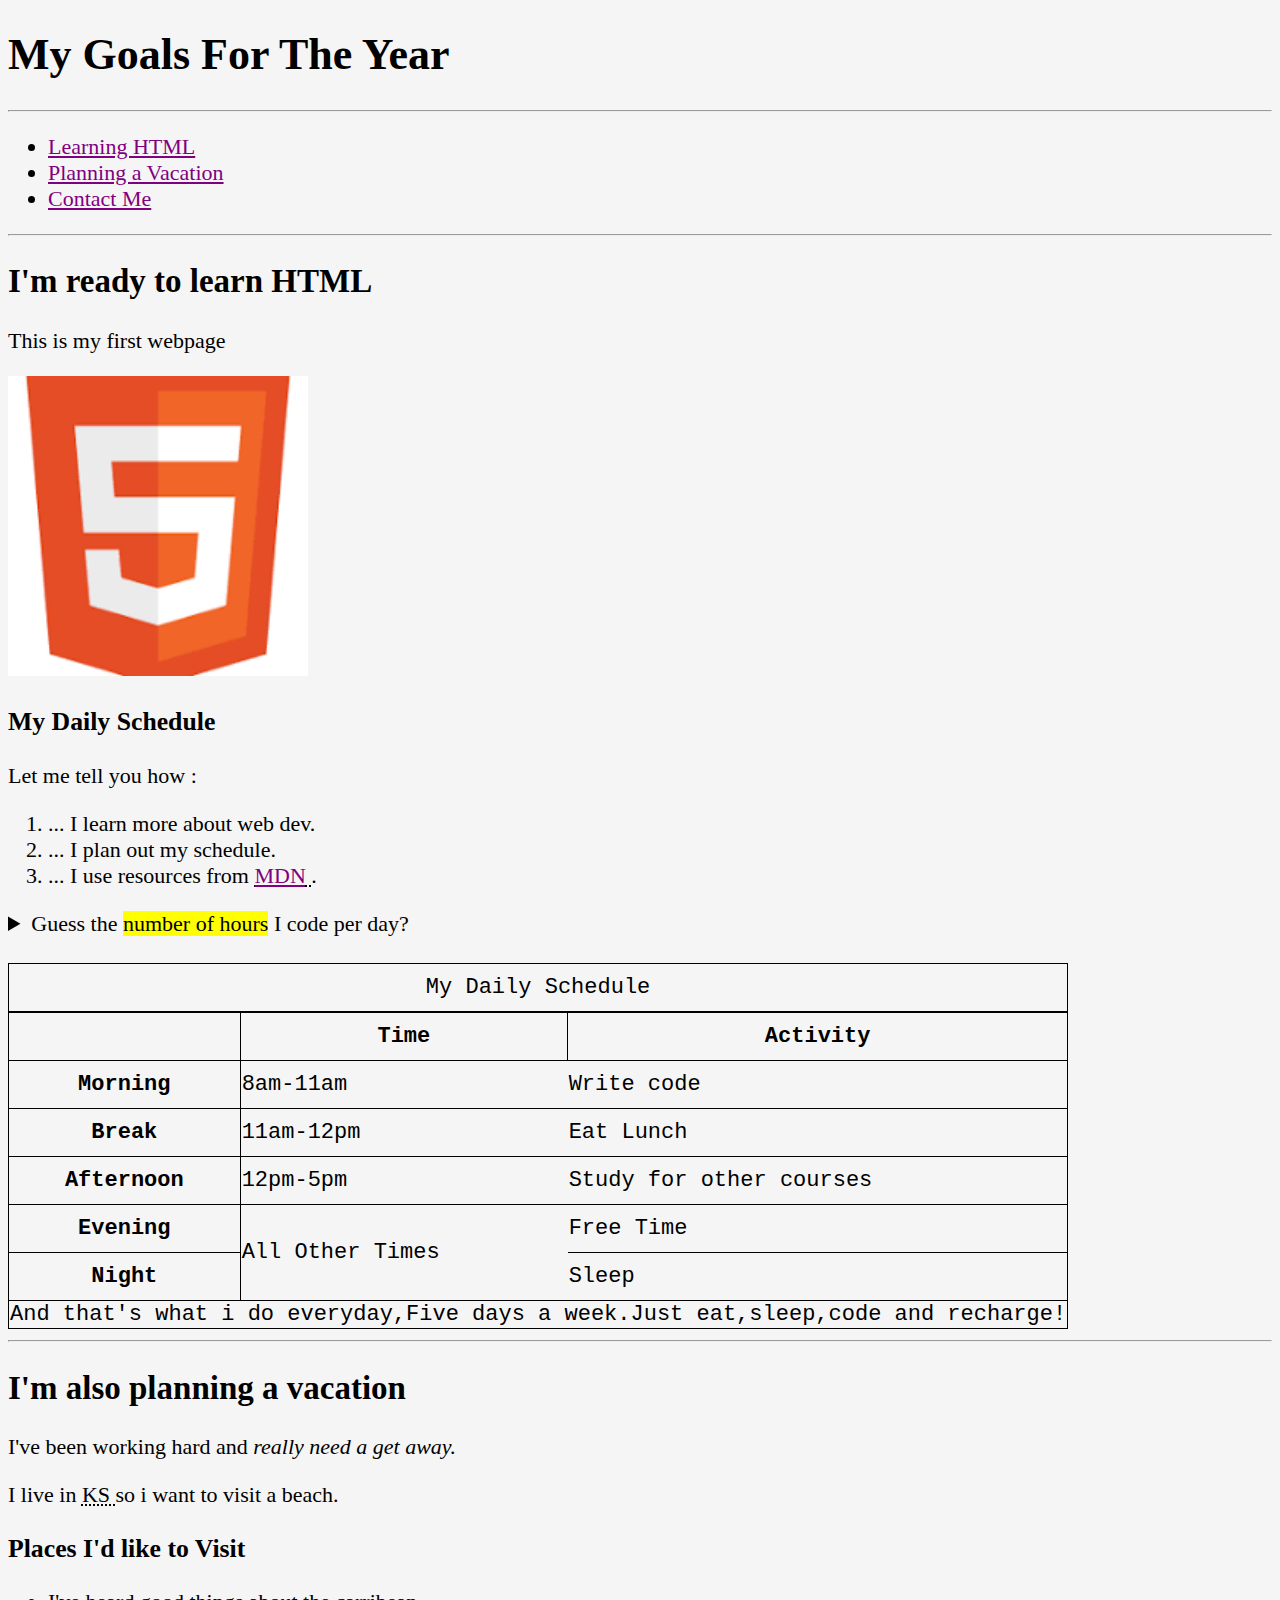
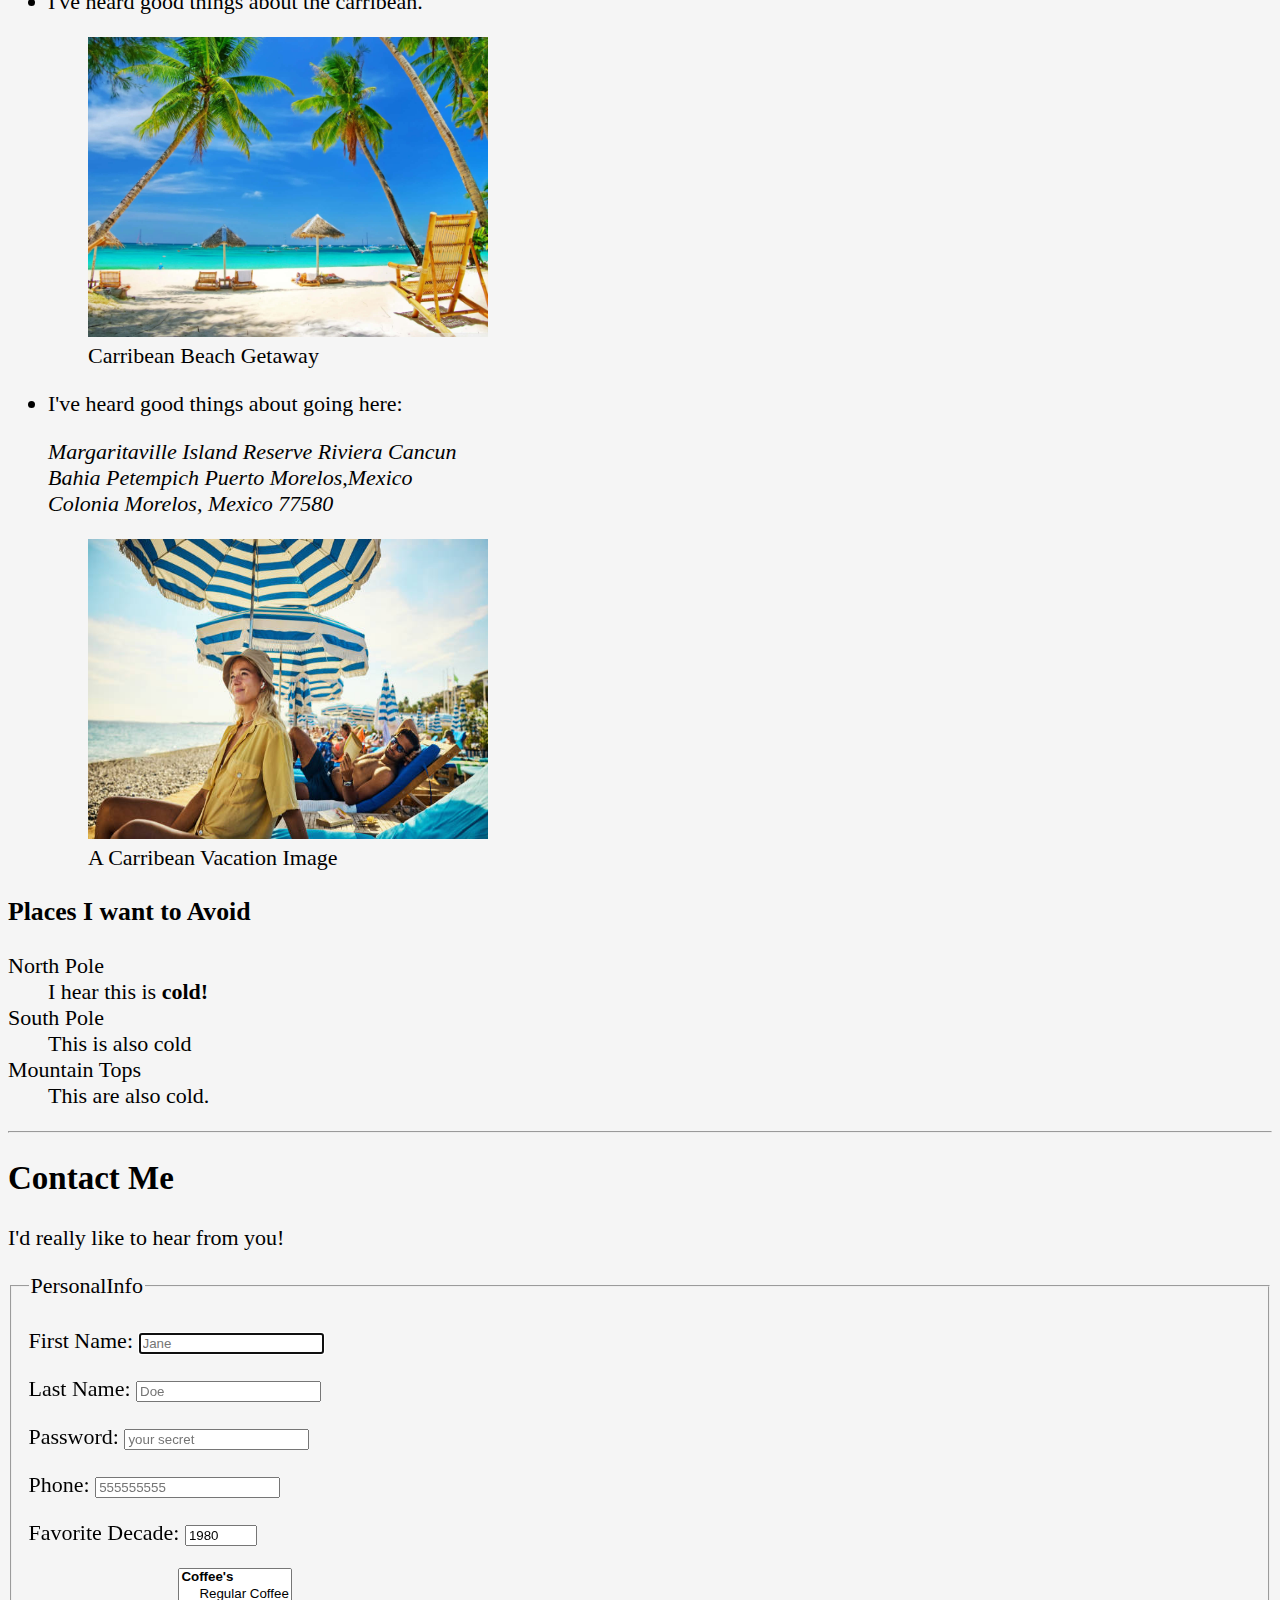
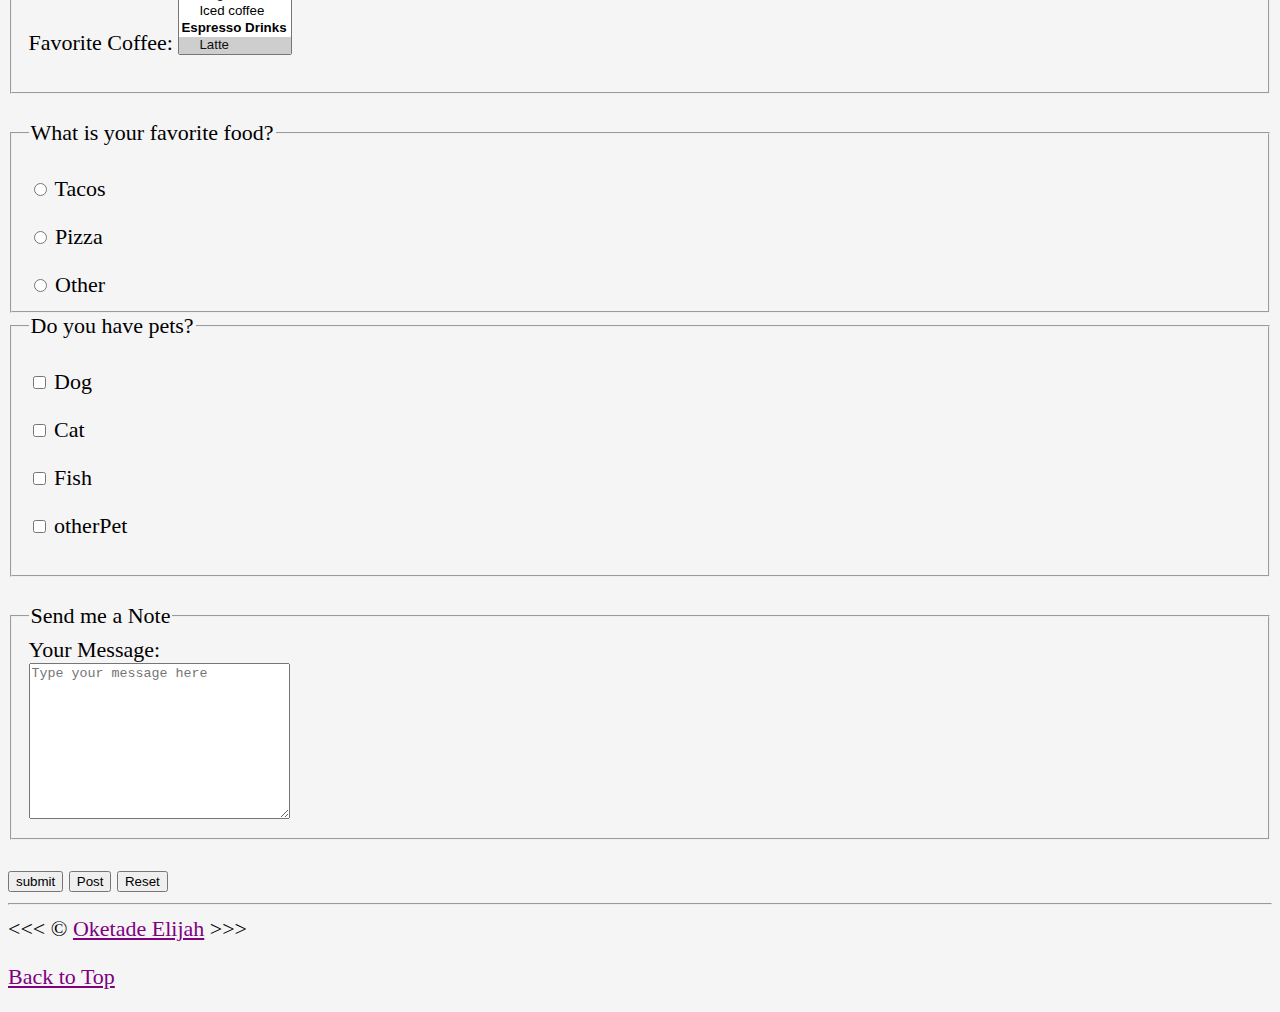
<file: Index.html>
<!DOCTYPE html> 
<html lang="en">

    <head>
        <meta charset ="UTF-8">
        <meta name="author"  content="Oketade Elijah">
        <meta name="desciption" content="This page contains all the things i'm learning on how to create as i learn hTML.">
 <title> My first webpage</title>
<link rel="icon" href="icon.jpg" type="image/x-icon">
<link rel="stylesheet" href="main.css" type="text/css">
    </head>

    <body>

     <h1>My Goals For The Year</h1>

     <hr>
     <nav>
        <ul>
            <li>
                <a href="#html">Learning HTML</a>
                
            </li>
            <li>
                <a href="#">Planning a Vacation</a>
            </li>
            <li>
                <a href="#contact">Contact Me</a>
            </li>
        </ul>
     </nav>
     
     <hr>

<section id="html">
     <h2>I'm ready to learn HTML</h2>
     <p>This is my first webpage</p>
     <img src="img/html_logo.jpg" alt="HTML 5 Logo" title=" HTML Logo" width="300" height="300">


     <h3>My Daily Schedule</h3>
     <p> Let me tell you how : </p>
        <ol>
       <li>... I learn more about web dev.</li>
       <li>... I plan out my schedule.</li>
       <li>... I use resources from <abbr title="Mozilla Developer Network">
        <a href="https://developer.mozilla.org">MDN</a>
    </abbr>.</li> 
     </ol>
     <aside>
        <details>
            <summary>Guess the <mark>number of hours</mark> I code per day?</summary>
            <p>I start at <time datetime="08:00">8am</time> and i wrte code for <time datetime="PT3H"> 3 hours </time>every morning.</p>
        </details>
     </aside>
     <br>
     <table>

        <caption>My Daily Schedule</caption>
        <thead>
        <tr>
            <th>&nbsp;</th>
            <th scope="col">Time</th>
            <th scope="col">Activity</th>
        </tr>
    </thead>
    <tbody>
        <tr>
            <th scope="row">Morning</th>
            <td>
                <time datetime="08:00">8am</time>-<time datetime="11:00">11am</time>
            </td>
            <td>Write code</td>
        </tr>
        <tr>
            <th scope="row">Break</th>
            <td>
                <time datetime="11:00">11am</time>-<time datetime="12:00">12pm</time>
            </td>
            <td>Eat Lunch</td>
        </tr>
        <tr>
            <th scope="row">Afternoon </th>
            <td>
                <time datetime="12:00">12pm</time>-<time datetime="17:00">5pm</time>
            </td>
            <td>Study for other courses</td>
        </tr>
        <tr>
            <th scope="row">Evening</th>
            <td rowspan="2">All Other Times</td>
            <td>Free Time</td>
        </tr>
         <tr>
            <th scope="row">Night</th>
            <td>Sleep</td>
         </tr>
        </tbody>
        <tfoot>
            <tr>
            <td colspan="3">And that's what i do everyday,Five days a week.Just eat,sleep,code and recharge!</td>
        </tr>
        </tfoot>
     </table>
    </section>

     <hr>


<section id="Vacation">
     <h2>I'm also planning a vacation</h2>
     <p>I've been working hard and <em>really need a get away.</em>
    </p>
     <p>I live in <abbr title="Kansas"> KS </abbr>so i want to visit a beach.
     </p>

<section>



     <h3>Places I'd like to Visit</h3>
     <ul>
    <li>
         <p> I've heard good things about the carribean.</p>
         <figure>
        <img src="img/carribean.jpg" alt="Carribean beach" title="I want to visit a carribean beach." width="400" height="300"> 
        <figcaption>
            Carribean Beach Getaway
        </figcaption>
</figure>
    </li>
    <li><p>I've heard good things about going here:</p>
<address>
    
    Margaritaville Island Reserve Riviera Cancun <br>
    Bahia Petempich Puerto Morelos,Mexico <br>
    Colonia Morelos, Mexico 77580
</address>

<figure> 
    <img src="img/vacation.jpg" alt="Cancun Vacation" title="It's 5 o'Clock Somewhere!" width="400" height="300" loading="lazy">
<figcaption> 
    A Carribean Vacation Image 
</figcaption>
</figure>

</li> 
</ul>
</section>

<!--TODO: Add more places -->

<section>
<h3>Places I want to Avoid</h3>
    <dl>
        <dt>North Pole</dt>
        <dd>I hear this is <strong>cold!</strong></dd>

        <dt>South Pole</dt>
        <dd>This is also cold</dd>
        <dt>Mountain Tops</dt>
        <dd>This are also cold.</dd>
    </dl>
</section> 
</section>

  <hr>
  
  <article id="Contact">
    <h2>Contact Me</h2>
    <p>I'd really like to hear from you!</p>
    <form action="https://httpbin.org/get" method="get"></form>
    <fieldset>
        <legend>PersonalInfo</legend>
    <p>
    <label for="firstName">First Name:</label>
    <input type="text" name="firstName" id="firstName" placeholder="Jane" autocomplete="on" required autofocus> </p>

    <p>
    <label for="LastName">Last Name:</label>
    <input type="text" name="LastName" id="LastName" placeholder="Doe" autocomplete="on" required> </p>
    
    <p>
    <label for="Password">Password:</label>
    <input type="text" name="Password" id="Password" placeholder="your secret" required> </p>

    <p>
    <label for="Phone">Phone:</label>
    <input type="tel" name="Phone" id="Phone" placeholder="555555555"   pattern="[0-11]{3}[0-11][0-11] {4}-" required> </p>

    <p>
    <label for="decade">Favorite Decade:</label>
    <input type="number" name="decade" id="decade" min="1950" max="2025" step="5" value="1980">
 </p>
<p>
    <label for="coffee">Favorite Coffee:</label>
    <select name="coffee" id="coffee" multiple size="5">
<optgroup label="Coffee's">
        <option value="regular coffee">Regular Coffee</option>
        <option value="iced coffee">Iced coffee</option>
    </optgroup>
    <optgroup label="Espresso Drinks">
        <option value="latte" selected>Latte</option>
        <option value="cappuccino">Cappucino</option>
        <option value="cortado">Cortado</option>
        <option value="americano">Americano</option>
    </optgroup>
        <option value="other">Other</option>
    </select>
</p>
</fieldset>
<br>
<fieldset>
    <legend>What is your favorite food?</legend>
    <p>
        <input type="radio" name="food" id="tacos" value="tacos">
        <label for="tacos">Tacos</label>
        <p>
        <input type="radio" name="food" id="Pizza" value="Pizza">
        <label for="Pizza">Pizza</label></p>
        <input type="radio" name="food" id="other" value="other">
        <label for="tacos">Other</label>
    
</fieldset>
<fieldset>
    <legend>Do you have pets?</legend>
    <p>
        <input type="checkbox"  name="pets" id="dog" value="dog">
        <label for="dog">Dog</label>
    </p>
    <p>
        <input type="checkbox"  name="pets" id="cat" value="cat">
        <label for="dog">Cat</label>
    </p>
    <p>
        <input type="checkbox"  name="pets" id="fish" value="fish">
        <label for="dog">Fish</label>
    </p>
    <p>
        <input type="checkbox"  name="pets" id="otherpet" value="otherpet">
        <label for="dog">otherPet</label>
    </p>
</fieldset>

<br>
<fieldset>
    <legend>Send me a Note</legend>
    <label for="message">Your Message:</label>
    <br>
    <textarea name="message" id="message" cols="30" rows="10" placeholder="Type your message here"></textarea>
    
</fieldset>
<br>
<button type="submit">submit</button>
<button type="submit" formaction="https://httpbin.org/post" formmethod="post">Post</button>
<button type="reset">Reset</button>

  </article>
<hr>
&lt;&lt;&lt; &copy; <a href="about.html">Oketade Elijah</a> &gt;&gt;&gt;
<p>

    <a href="#">Back to Top</a>
</p>
    </body>

</html>
</file>
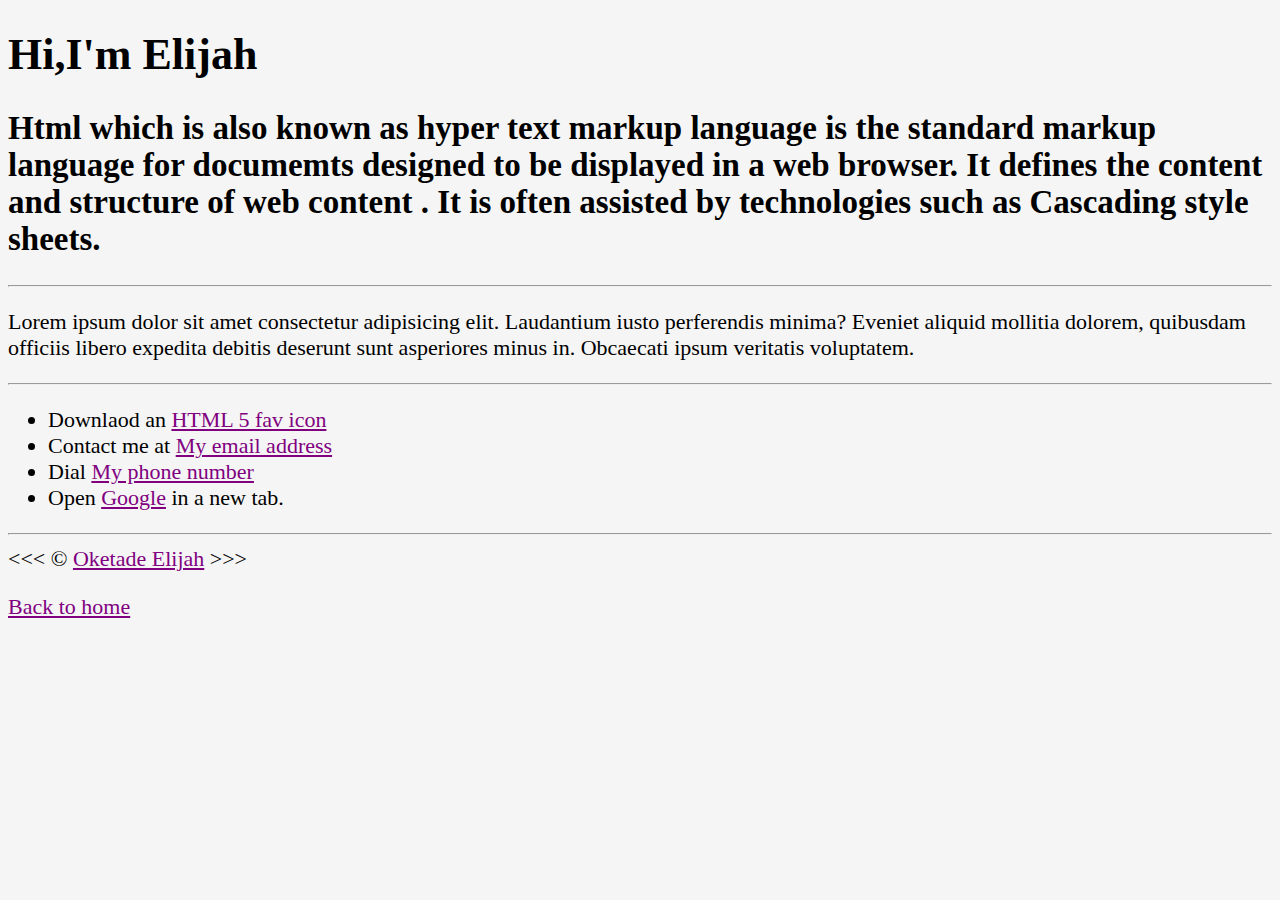
<file: about.html>
<!DOCTYPE html> 
<html lang="en">

    <head>
        <meta charset ="UTF-8">
        <meta name="author"   content="Oketade Elijah">
        <meta name="desciption" content="Hi, I'm Dave Gray. This page is about me.">
 <title> About Me.</title>
<link rel="icon" href="html 5.png" type="image/x-icon">
<link rel="stylesheet" href="main.css" type="text/css">
</head>

        <body>
        <h1>Hi,I'm Elijah</h1>
        <h2>Html which is also known as hyper text markup language is the standard markup language for documemts designed to be displayed in a web browser. It defines the content and structure of web content . It is often assisted by technologies such as Cascading style sheets.
        </h2>

        <hr>

        <p>
            Lorem ipsum dolor sit amet consectetur adipisicing elit. Laudantium iusto perferendis minima? Eveniet aliquid mollitia dolorem, quibusdam officiis libero expedita debitis deserunt sunt asperiores minus in. Obcaecati ipsum veritatis voluptatem.
        </p>
     
<hr>

<ul>

    <li>Downlaod an <a href="icon.jpg" download>HTML 5 fav icon</a></li>
    <li>
        Contact me at <a href="mailto:oketadeelijah@gmail.com">My email address</a>
    </li>

    <li>
        Dial <a href="tel:+2349162947413">My phone number</a>
    </li>
    <li>
      Open <a href="https://www.google.com/" 
      target="_blank">Google</a> in a new tab.
    </li>
</ul>

<hr>
&lt;&lt;&lt;  &copy; <a href="about.html">Oketade Elijah</a> &gt;&gt;&gt;
<p>
    <a href="/">Back to home</a>
</p>
    </body>

</html>
</file>
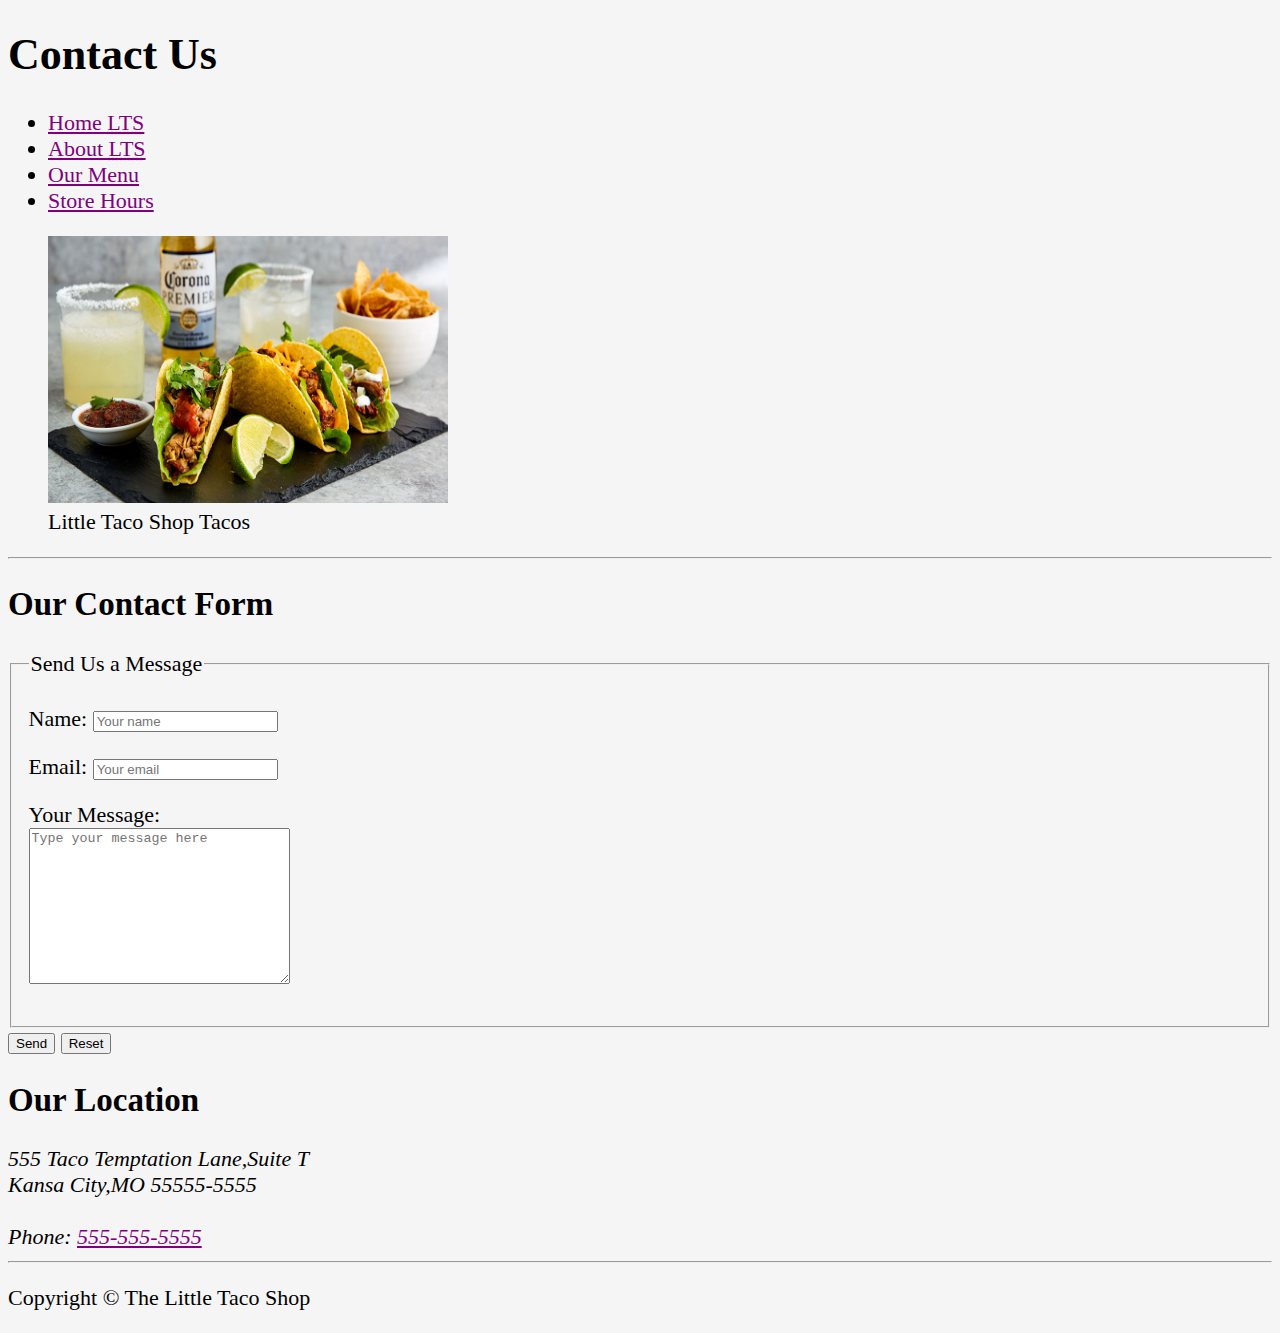
<file: contact.html>
<!DOCTYPE html>
<html lang=en>
    <head>
<meta charset="UTF-8">
<meta name="author" content="Oketade Elijah">
<meta name="description" content="Contact Information of The Little Taco Shop">
<title>Contact Us - LTS</title>
<link rel="icon" href="img/A Taco.png" type="img/x-icon">
<link rel="stylesheet" href="main.css">

</head>

<body>
    <header>
        <h1>Contact Us</h1>
        <nav>
            <ul>
                <li>
                    <a href="oketade.html">Home <abbr title="The little Taco Shop">LTS</abbr></a>
                </li>
                <li>
                    <a href="/#about">About <abbr title="The little Taco Shop">LTS</abbr></a>
                </li>
                <li>
                    <a href="/#menu">Our Menu</a>
                </li>
                <li>
                    <a href="hours.html">Store Hours</a>
                </li>
            </ul>
        </nav>
        <figure>
            <img src="img/a tray of tasty tacos.jpg" alt="Little Taco Shop Tacos" title="Tacos ready to eat" width="400" height="267">
            <figcaption>
                Little Taco Shop Tacos
            </figcaption>
        </figure>
    </header>
    <hr>
    <main>
        <section>
  <h2>Our Contact Form</h2>
  <form action="https://httpbin.org/get" method="get">
    <fieldset>
        <legend>Send Us a Message</legend>
        <p>
            <label for="name">Name:</label>
            <input type="text" name="name" id="name" placeholder="Your name" required>
        </p>
        <p>
            <label for="email">Email:</label>
            <input type="email" name="email" id="email" placeholder="Your email" required>
        </p>
        <p>
            <label for="Message">Your Message:</label>
            <br>
            <textarea name="Message" id="Message" cols="30" rows="10" placeholder="Type your message here"></textarea>
        </p>
    </fieldset>
    <button type="submit">Send</button>
    <button type="reset">Reset</button>
  </form>
</section>
<section>
    <h2>Our Location</h2>
    <address>
        555 Taco Temptation Lane,Suite T <br>Kansa City,MO 55555-5555
        <br><br>
        Phone: <a href="tel:+5555555555">555-555-5555</a>
    </address>
</section>
</main>
<hr>
<footer>
    <P>Copyright &copy; The Little Taco Shop</P>
</footer>
</body>
</html>
</file>
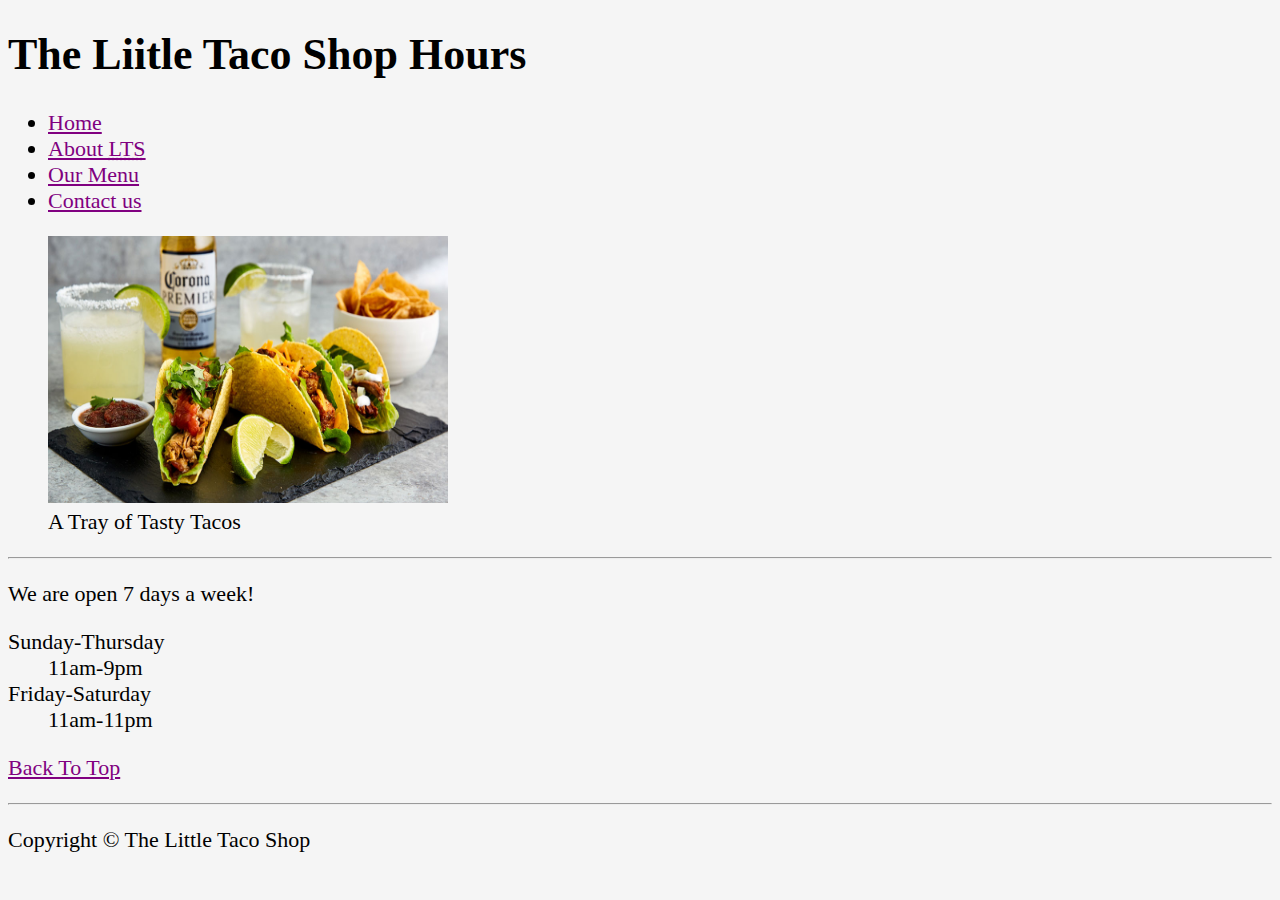
<file: hours.html>
<!DOCTYPE html>
<html lang=en>
    <head>
<meta charset="UTF-8">
<meta name="author" content="Oketade Elijah">
<meta name="description" content="Store Hours of The Little Taco Shop">
<title> LTS Hours</title>
<link rel="icon" href="img/A Taco.png" type="img/x-icon">
<link rel="stylesheet" href="main.css">

</head>

<body>
    <header>
        <h1>The Liitle Taco Shop Hours</h1>
        <nav>
            <ul>
                <li>
                    <a href="/oketade.html">Home</a>
                </li>
                <li>
                    <a href="/#about">About <abbr title="The little Taco Shop">LTS</abbr></a>
                </li>
                <li>
                    <a href="/#menu">Our Menu</a>
                </li>
                <li>
                    <a href="/contact.html">Contact us</a>
                </li>

            </ul>
        </nav>

        <figure>
            <img src="img/a tray of tasty tacos.jpg" alt="A Tray of Tasty Tacos" title="We love Trays of Tacos" width="400" height="267">
            <figcaption>
                A Tray of Tasty Tacos
            </figcaption>
        </figure>
    </header>
    <hr>
    <main>
  <p>
    We are open 7 days a week!
  </p>
  <dl>
    <dt>Sunday-Thursday</dt>
    <dd>11am-9pm</dd>
    <dt>Friday-Saturday</dt>
    <dd>11am-11pm</dd>
  </dl>
  <p>
    <a href="#">Back To Top</a>
  </p>
</main>
<hr>
<footer>
    <P>Copyright &copy; The Little Taco Shop</P>
</footer>
</body>

</html>
</file>
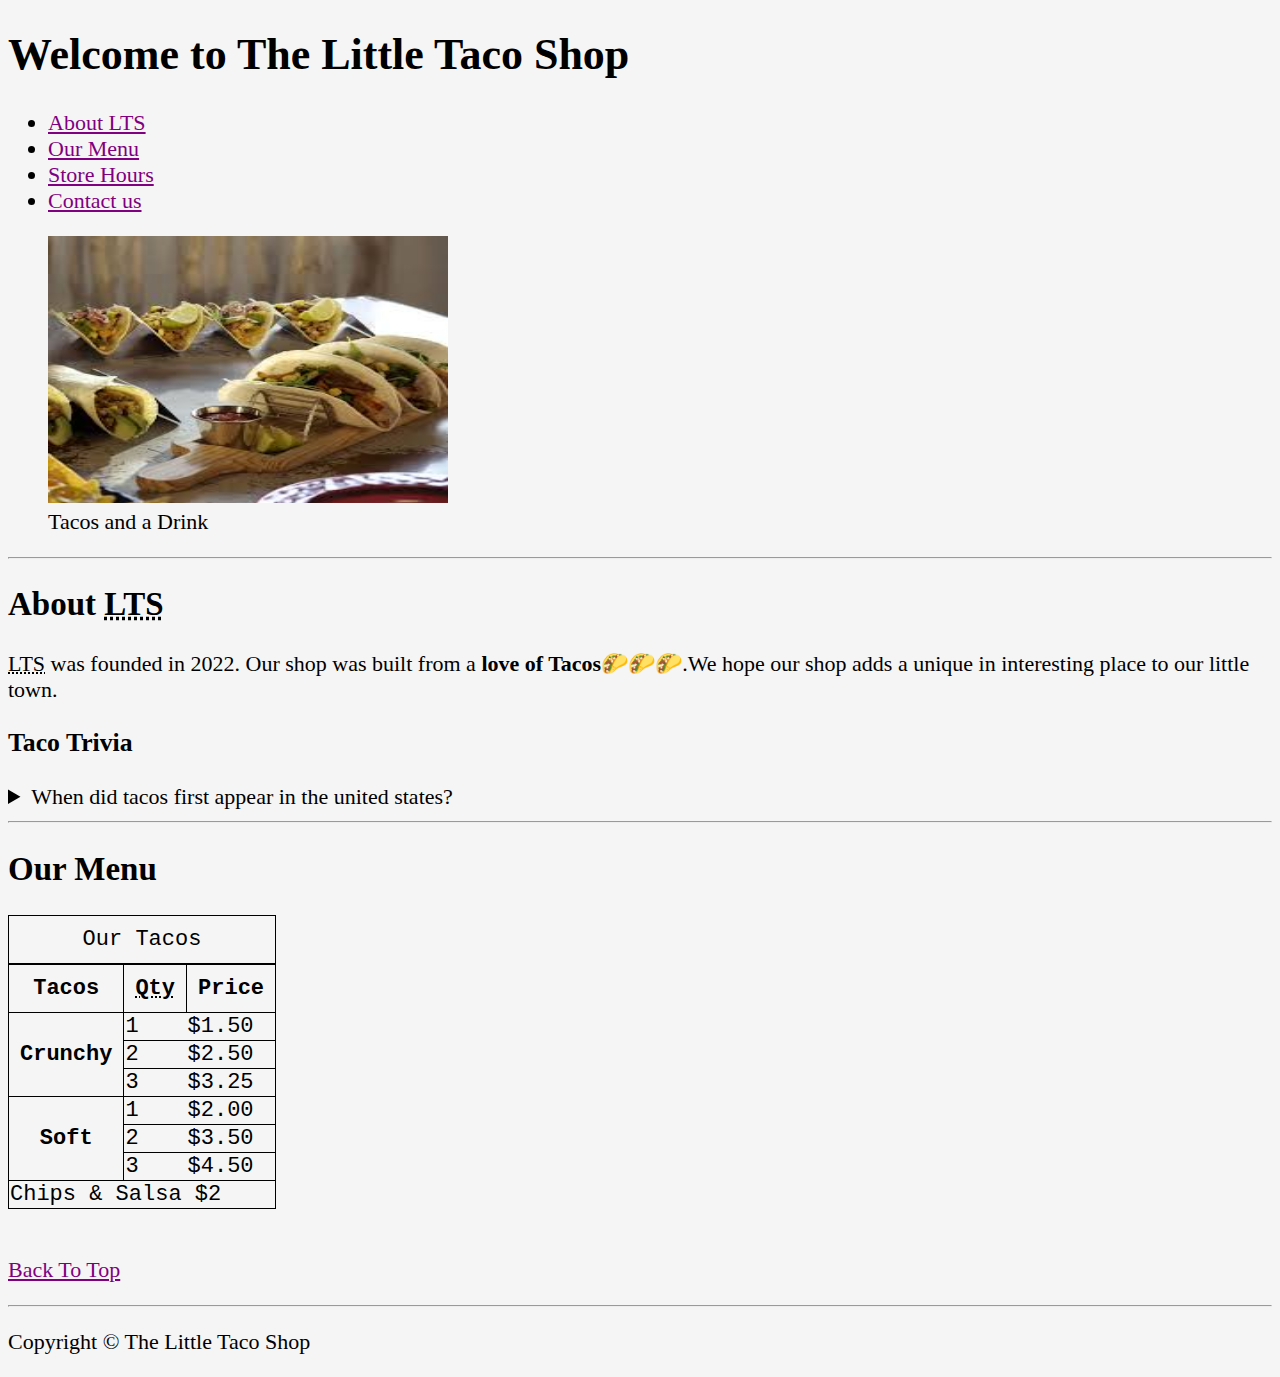
<file: oketade.html>
<!DOCTYPE html>
<html lang=en>
    <head>
<meta charset="UTF-8">
<meta name="author" content="Oketade Elijah">
<meta name="description" content="The Official website of The Little Taco Shop">
<title> The Little Taco Shop</title>
<link rel="icon" href="img/A Taco.png" type="image/x-icon">
<link rel="stylesheet" href="main.css">
</head>

<body>
    <header>
        <h1>Welcome to The Little Taco Shop</h1>
        <nav>
            <ul>
                <li>
                    <a href="#about">About <abbr title="The little Taco Shop">LTS</abbr></a>
                </li>
                <li>
                    <a href="#menu">Our Menu</a>
                </li>
                <li>
                    <a href="hours.html">Store Hours</a>
                </li>
                <li>
                    <a href="contact.html">Contact us</a>
                </li>

            </ul>
        </nav>

        <figure>
            <img src="img/tacos and tray.jpeg" alt="Tacos and a Drink" title="We love Tacos" width="400" height="267">
            <figcaption>
                Tacos and a Drink
            </figcaption>
        </figure>
    </header>
    <hr>
    <main>
    <article id="about">
        <h2>About <abbr title="The Little Taco Shop">LTS</abbr></h2>
        <p>
            <abbr title="The Little Taco Shop">LTS</abbr> was founded in <time datetime="2022">2022</time>. Our shop was built from a <strong>love of Tacos</strong>🌮🌮🌮.We hope our shop adds a unique in interesting place to our little town.  
        </p>
        <aside>
            <h3>Taco Trivia</h3>
            <details>
                <summary>When did tacos first appear in the united states?</summary>
                <p>
                   <em>Jeffrey M. Pilcher,taco historian and professor of history at the university of minnesota,says the earliest mention of tacos in the United States are in a newspaper from</em> <time datetime="1905">1905</time>. (Source: <cite> <a href="https://www.smithsonianmag.com/arts-culture/where-did-the-taco-come-from-81228162/" target="_blank">Smithsonian Magazine</a></cite>)
                </p>
            </details>
        </aside>
    </article>
    <hr>
    <article id="menu"> 
      <h2>Our Menu</h2>
      <table>
        <caption>Our Tacos</caption>
        <thead>
            <tr>
                <th>Tacos</th>
                <th scope="col"><abbr title="Quantity">Qty</abbr></th>
                <th scope="col">Price</th>
            </tr>
        </thead>
        <tbody>
            <tr>
                <th scope="row" rowspan="3">
                    Crunchy
                </th>
                <td>1</td>
                <td>$1.50</td>
            </tr>
            <tr>
                <td>2</td>
                <td>$2.50</td>
            </tr>
            <tr>
                <td>3</td>
                <td>$3.25</td>
            </tr>
            <tr>
                <th scope="row" rowspan="3">
                    Soft
                </th>
                <td>1</td>
                <td>$2.00</td>
            </tr>
            <tr>
                <td>2</td>
                <td>$3.50</td>
            </tr>
            <tr>
                <td>3</td>
                <td>$4.50</td>
            </tr>
        </tbody>
        <tfoot>
            <tr>
                <td colspan="3">
                    Chips &amp; Salsa $2
                </td>
            </tr>
        </tfoot>
      </table>
      <br>
      <p>
        <a href="#">Back To Top</a>
      </p>
    </article>
</main>
<hr>
<footer>
    <P>Copyright &copy; The Little Taco Shop</P>
</footer>
</body>

</html>
</file>
<file: main.css>
html {
    font-size: 22px

 }
 body {
    background-color: whitesmoke;
    color: black;
 }
 a {
    color: purple;
 }

 a:visited  {
  color: blue;

  } 

  a:hover, a:active {
   color: red;


  }

  table, tr, th, caption {
 border: 1px solid black;
 font-family: 'Courier New', Courier, monospace;
 border-collapse: collapse;
 padding: 0.5rem;

  }
</file>
